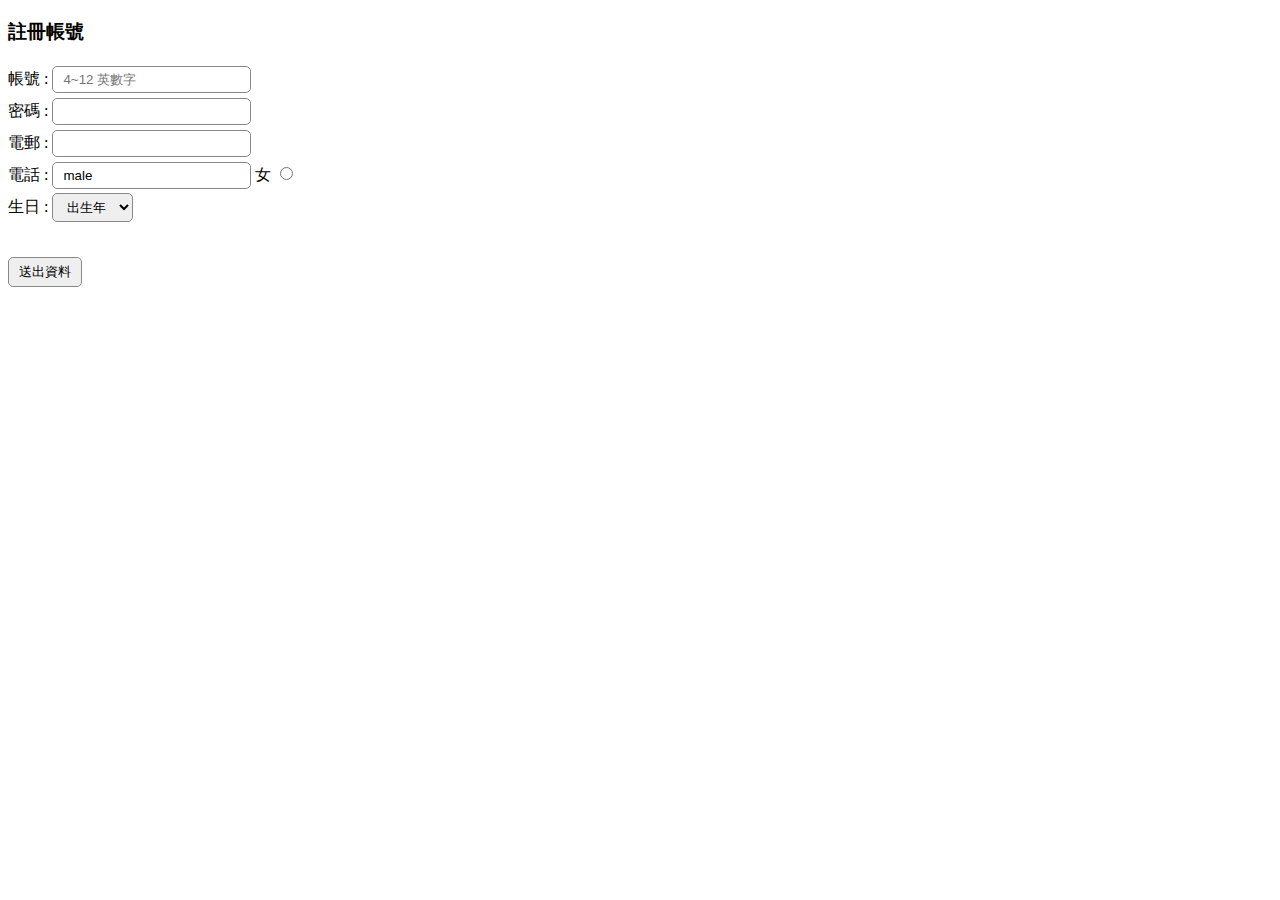
<file: form-validate/form-validate.html>
﻿<!DOCTYPE html>
<html>
<head>
	<meta charset="utf-8" /> 
	<meta name="viewport" content="width=device-width, initial-scale=1, maximun-scale=1" />
	<title>Form 表單設計與驗證</title>
	<style type="text/css">
	form{
		line-height:2em; /* 2被行寬 */
	}
	form>input, form>select{
		padding:5px 10px; /* 上下, 左右 */
		border:1px solid #888888; /* 加邊框 */
		border-radius:5px; /* 導圓角 */
		
	}
	form>.ok{
		color:#008800;
	}
	form>input:valid+.ok{
		display:inline;
	}
	form>input:invalid+.ok{
		display:none;
	}
	
	</style>
	
</head>
<body>
<!-- required : 必填,會自動驗證 -->
<!-- pattern="正規表示式 Regular Expression : 限制填寫規則 -->
<!-- placeholder : 提醒用 -->

	<h3>註冊帳號</h3>
	<form onsubmit="alert('表單送出');">
		帳號 : <input type="text" required placeholder="4~12 英數字" pattern="[0-9a-zA-z]{4,12}" />
			<span class="ok">ok</span>
			<br/>
		密碼 : <input type="password" required pattern="[0-9a-zA-z]{8,12}"/>
			<span class="ok">ok</span>
			<br/>
		電郵 : <input type="email" required pattern="[0-9]{8,10}"/>
			<span class="ok">ok</span>
			<br/>
		電話 : <input type="text" pattern="[0-9]{8,10}/><br/>
		性別 :
			男 <input type="radio" name="gender" value="male" required/>
			女 <input type="radio" name="gender" value="female" required/><br/>
		生日 : <select required>
			<option value="">出生年</option>
			<option value="1999">1999</option>
			<option value="1998">1998</option>
		</select></br></br>
		<input type="submit" value="送出資料" />
			
	</form>

</body>
</html>
</file>
